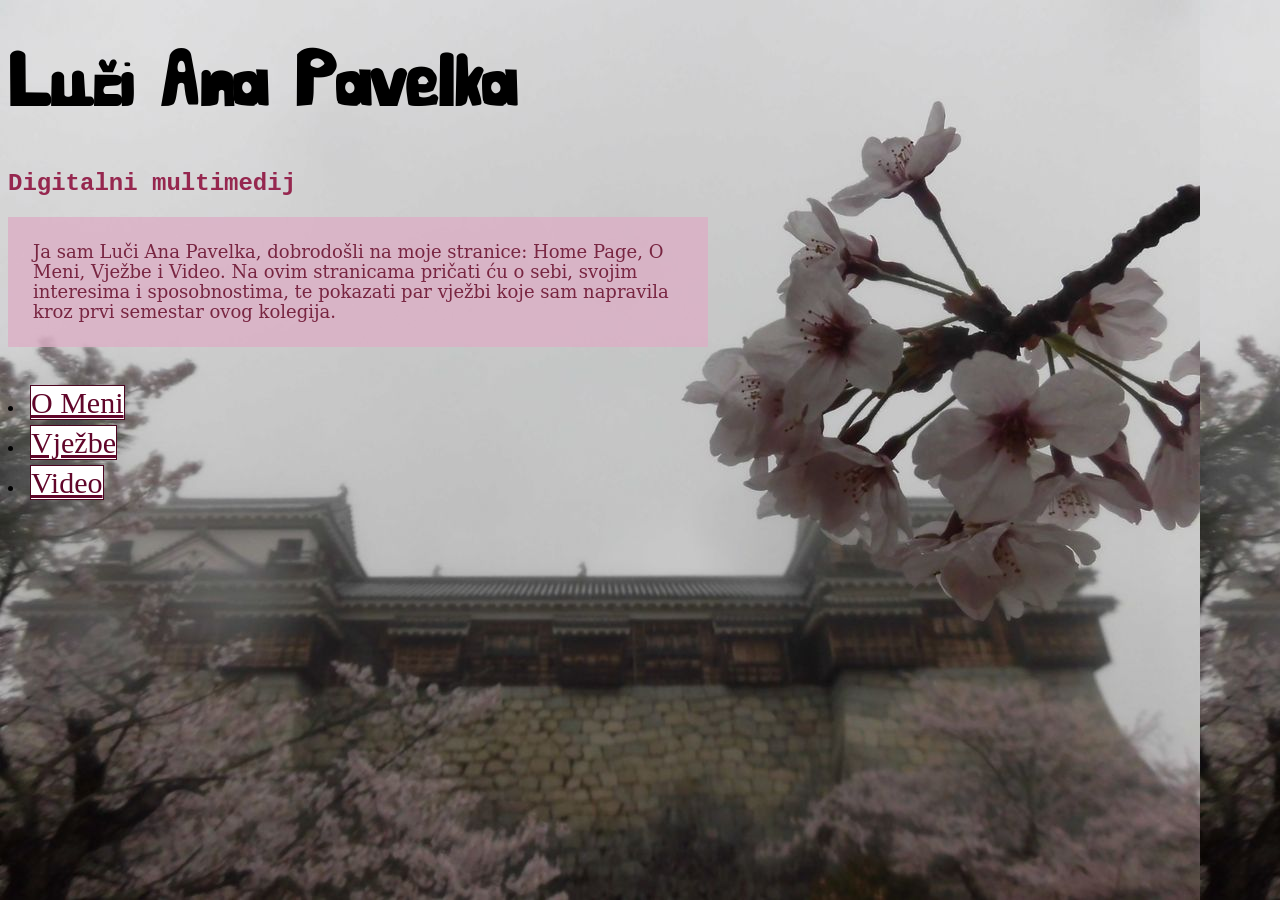
<file: index.html>
<!doctype html>
<html>
<head>
<meta charset="utf-8">
<title>projektni zadatak 3</title>
	<link rel="stylesheet" href="stil.css"/>
	<style>
		@font-face {
			font-family: LuciAPavelka
			src:url("LuciAPavelka.ttf");}
	</style>
</head>
<body class="pozadina">
	<div class="content">
	<h1 class="moj-font">Luči Ana Pavelka</h1>
	<h2>Digitalni multimedij</h2>
	<p>Ja sam Luči Ana Pavelka, dobrodošli na moje stranice: Home Page, O Meni, Vježbe i Video. Na ovim stranicama pričati ću o sebi, svojim interesima i sposobnostima, te pokazati par vježbi koje sam napravila kroz prvi semestar ovog kolegija. </p> 
		</div>
 <br/>
<nav>
	<li><a href="o meni.html">O Meni</a></li> 
	<li><a href="vježbe.html">Vježbe</a></li> 
	<li><a href="video.html">Video</a></li>
	</nav>
</body>
</html>
</file>
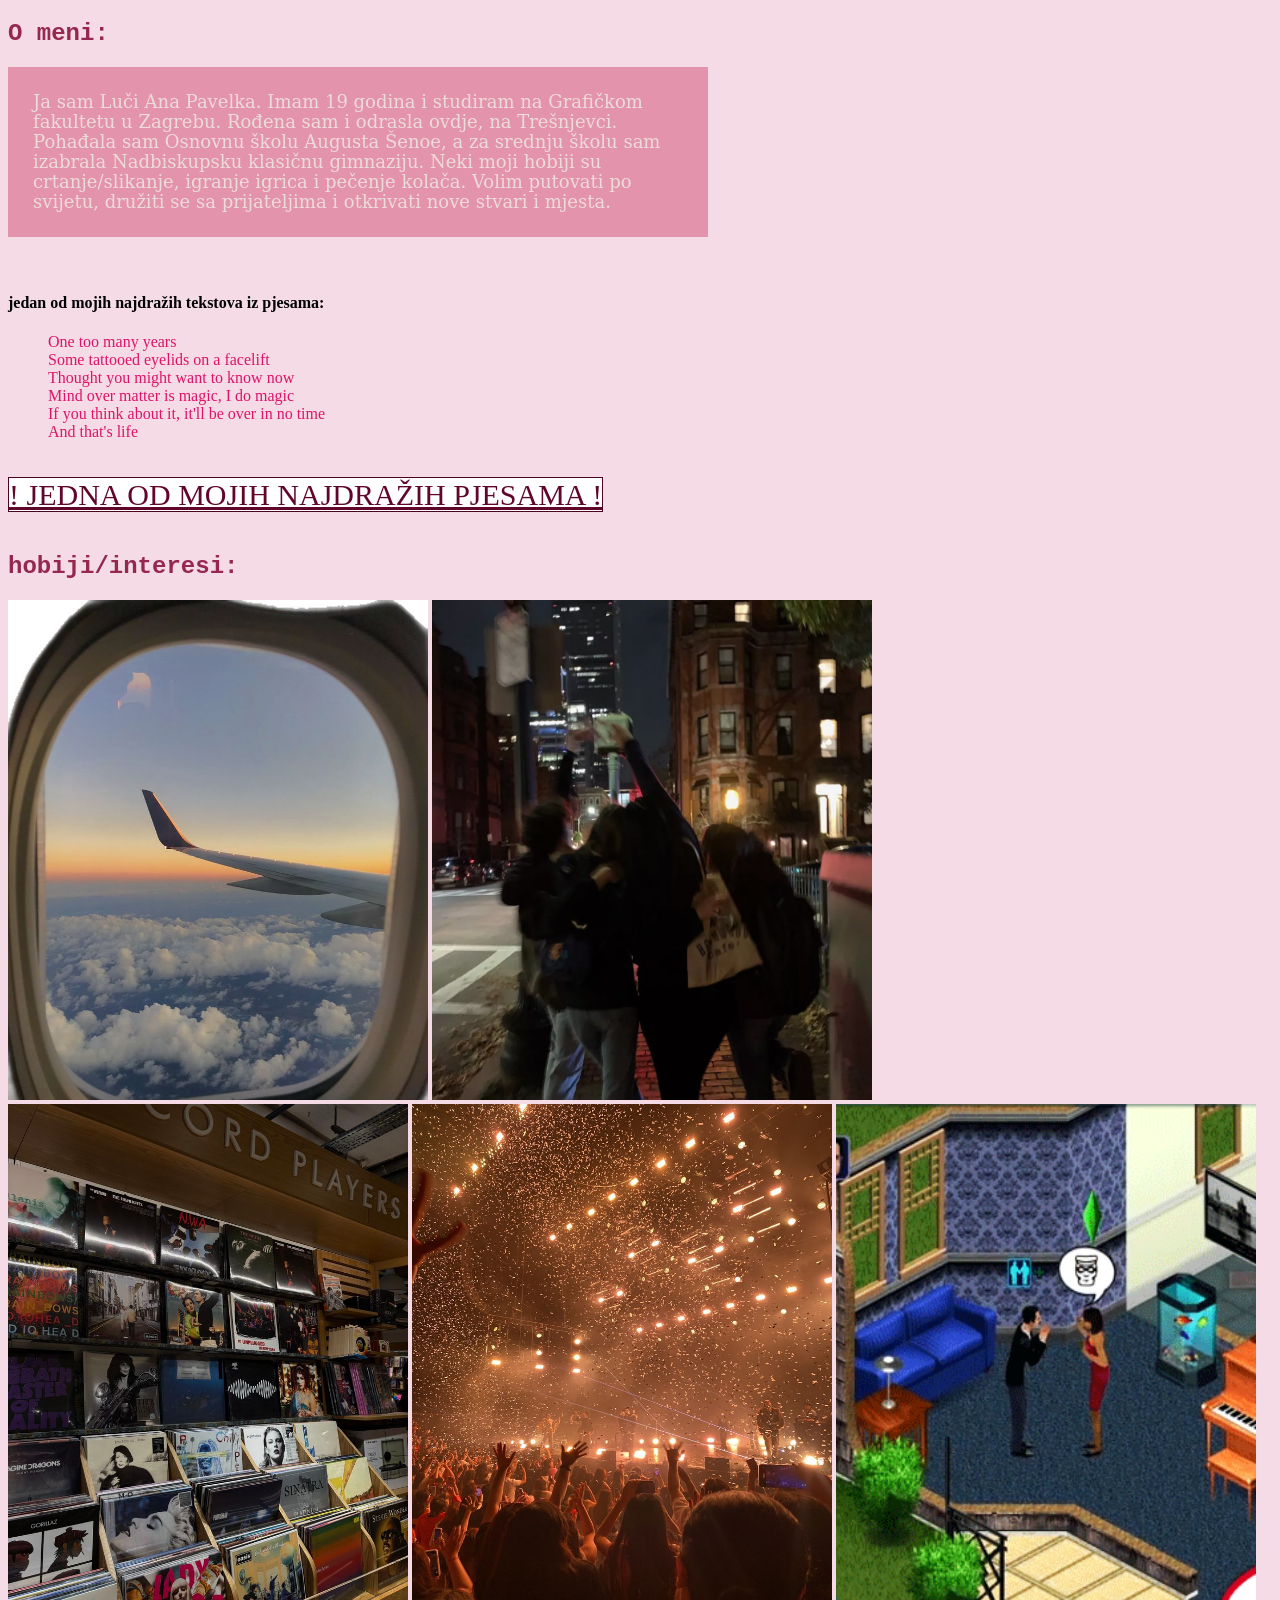
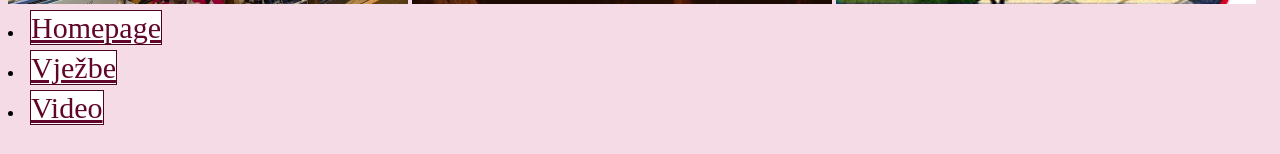
<file: o meni.html>
<!doctype html>
<html>
<head>
<meta charset="utf-8">
<title>O Meni :)</title>
	<link rel="stylesheet" href="stil.css"/>
</head>
<body class="pozadina2">
	<h2>O meni:</h2>
	<p class="paragraf_2">Ja sam Luči Ana Pavelka. Imam 19 godina i studiram na Grafičkom fakultetu u Zagrebu. Rođena sam i odrasla ovdje, na Trešnjevci. Pohađala sam Osnovnu školu Augusta Šenoe, a za srednju školu sam izabrala Nadbiskupsku klasičnu gimnaziju. Neki moji hobiji su crtanje/slikanje, igranje igrica i pečenje kolača. Volim putovati po svijetu, družiti se sa prijateljima i otkrivati nove stvari i mjesta.</p>
<br/>
	<h4>jedan od mojih najdražih tekstova iz pjesama:</h4>
	<blockquote style="color: #DF136A">One too many years<br/>
Some tattooed eyelids on a facelift<br/>
Thought you might want to know now<br/>
Mind over matter is magic, I do magic<br/>
If you think about it, it'll be over in no time<br/>
And that's life</blockquote>
<br/>
	<a href="https://youtu.be/yh2RiXwzqDA?si=XpvYUiNa7NjRRDxP">! JEDNA OD MOJIH NAJDRAŽIH PJESAMA ! </a>
<br/>
<br/>
<h2>hobiji/interesi:</h2>
	<img width="420" height="500" src="slikee/putovanje.jpg"/>
	<img width="440" height="500" src="slikee/prijatelji.jpg"/>
	<img width="400" height="500" src="slikee/muzika.jpg"/>
	<img width="420" height="500" src="slikee/koncerti.jpg"/>
	<img width="420" height="500" src="slikee3/sims 4.gif"/>
<br/>
<nav>
	<li><a href=index.html>Homepage</a></li> 
	<li><a href="vježbe.html">Vježbe</a></li> 
	<li><a href="video.html">Video</a></li>
	</nav>
	<br/>
	
	
</body>
</html>
</file>
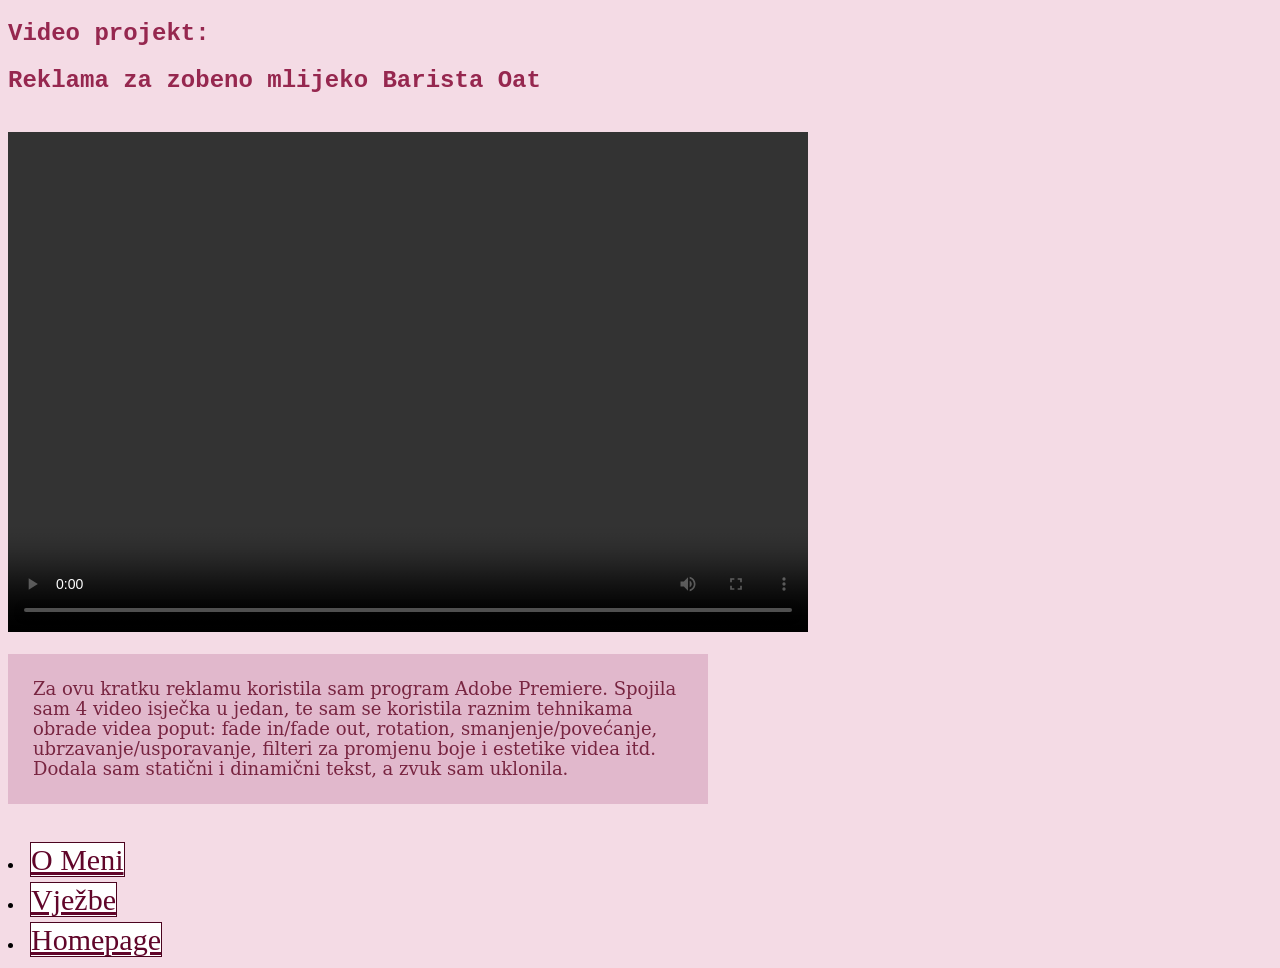
<file: video.html>
<!doctype html>
<html>
<head>
<meta charset="utf-8">
<title>video</title>
	<link rel="stylesheet" href="stil.css"/>
</head>
<body class="pozadina2">
	<h2>Video projekt:</h2>
	<h2>Reklama za zobeno mlijeko Barista Oat</h2>
<br/>
<video width="800" height="500" controls>
  <source src="slikee/projektni zadatak 3 luči ana pavelka (1).mp4"/>
</video>
<br/>
<p>Za ovu kratku reklamu koristila sam program Adobe Premiere. Spojila sam 4 video isječka u jedan, te sam se koristila raznim tehnikama obrade videa poput: fade in/fade out, rotation, smanjenje/povećanje, ubrzavanje/usporavanje, filteri za promjenu boje i estetike videa itd. Dodala sam statični i dinamični tekst, a zvuk sam uklonila.</p>
<br/>
	<nav>
	<li><a href="o meni.html">O Meni</a></li> 
	<li><a href="vježbe.html">Vježbe</a></li> 
	<li><a href="index.html">Homepage</a></li>
	</nav>

</body>
</html>
</file>
<file: stil.css>
@charset "utf-8";
/* CSS Document */
@font-face {
	font-family: "LuciAPavelka";
	src: url("LuciAPavelka.ttf");
}
p {
	color:#782541;
	font-family: Constantia, "Lucida Bright", "DejaVu Serif", Georgia, "serif";
	font-size: 18px;
	line-height: 20px;
	width: 650px;
	background-color:rgba(220,175,198,0.8) ;
	padding: 25px
}
.paragraf_2 {color:#ECDBDC; background-color: rgba(214,77,119,0.5)}
.novi_blok {
	background-color: rgba(232,189,190,0.5);
	padding: 20px;
	margin: 20px;
	width:50%;
}
h1 {
	font-family: "LuciAPavelka";
	font-size: 70px
}
h2 {
	font-family: Consolas, "Andale Mono", "Lucida Console", "Lucida Sans Typewriter", Monaco, "Courier New", "monospace";
	color:#96274F
}
.pozadina {
	background-image:url("slikee/ee3260e6eb1a4caa26bfff6df74a2693.jpg")
}
.pozadina2 {
	background-color: #F4DBE5
}
a:link {
	color: #61062A;
	font-size: 30px;
	background-color: #FFFFFF;
	line-height: 40px;
	border:1px solid #4B041F;
}
</file>
